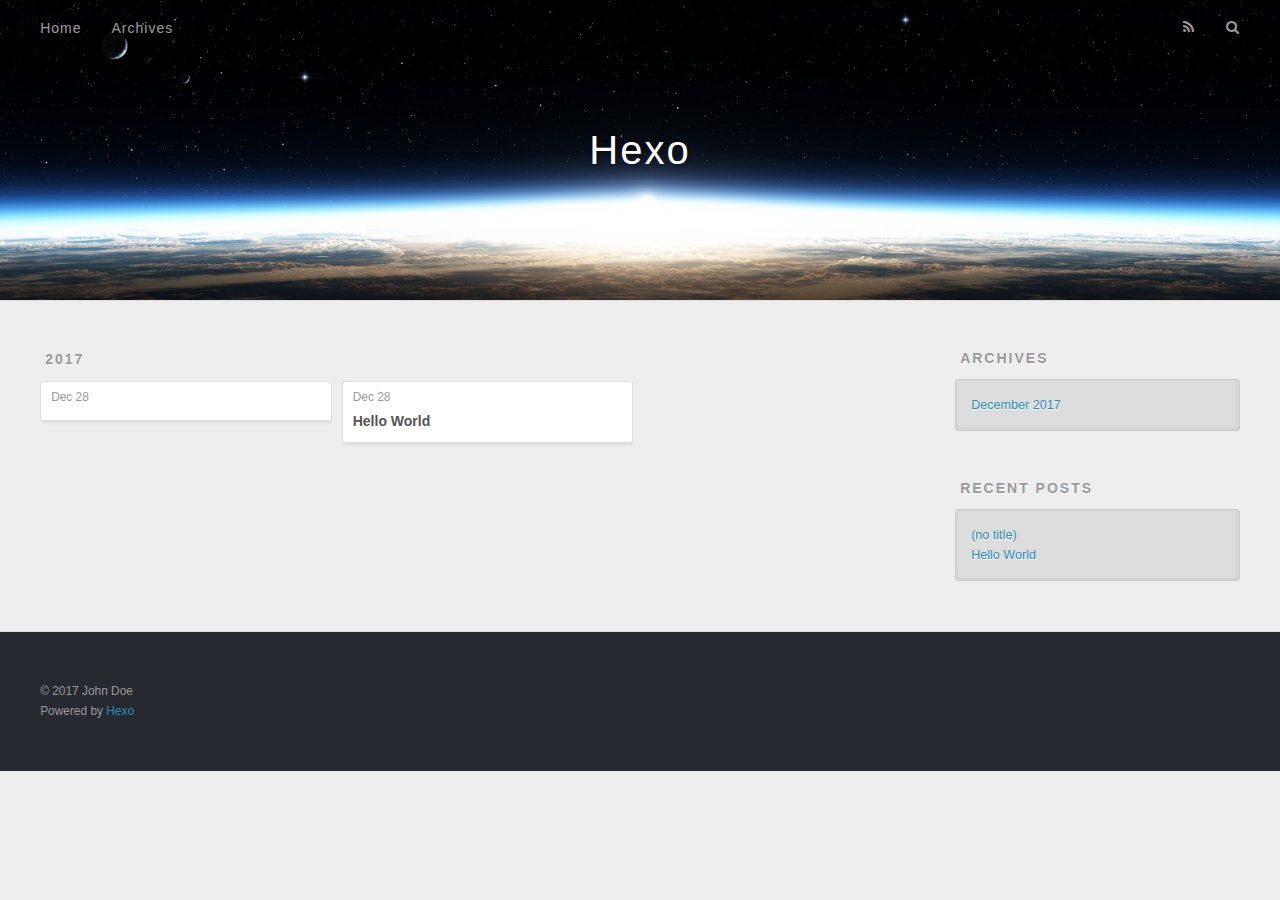
<file: archives/2017/index.html>
<!DOCTYPE html>
<html>
<head>
  <meta charset="utf-8">
  
  <title>Archives: 2017 | Hexo</title>
  <meta name="viewport" content="width=device-width, initial-scale=1, maximum-scale=1">
  <meta property="og:type" content="website">
<meta property="og:title" content="Hexo">
<meta property="og:url" content="http://yoursite.com/archives/2017/index.html">
<meta property="og:site_name" content="Hexo">
<meta name="twitter:card" content="summary">
<meta name="twitter:title" content="Hexo">
  
    <link rel="alternate" href="/atom.xml" title="Hexo" type="application/atom+xml">
  
  
    <link rel="icon" href="/favicon.png">
  
  
    <!--<link href="//fonts.googleapis.com/css?family=Source+Code+Pro" rel="stylesheet" type="text/css">-->
  
  <link rel="stylesheet" href="/css/style.css">
  

</head>

<body>
  <div id="container">
    <div id="wrap">
      <header id="header">
  <div id="banner"></div>
  <div id="header-outer" class="outer">
    <div id="header-title" class="inner">
      <h1 id="logo-wrap">
        <a href="/" id="logo">Hexo</a>
      </h1>
      
    </div>
    <div id="header-inner" class="inner">
      <nav id="main-nav">
        <a id="main-nav-toggle" class="nav-icon"></a>
        
          <a class="main-nav-link" href="/">Home</a>
        
          <a class="main-nav-link" href="/archives">Archives</a>
        
      </nav>
      <nav id="sub-nav">
        
          <a id="nav-rss-link" class="nav-icon" href="/atom.xml" title="RSS Feed"></a>
        
        <a id="nav-search-btn" class="nav-icon" title="Search"></a>
      </nav>
      <div id="search-form-wrap">
        <form action="//google.com/search" method="get" accept-charset="UTF-8" class="search-form"><input type="search" name="q" results="0" class="search-form-input" placeholder="Search"><button type="submit" class="search-form-submit">&#xF002;</button><input type="hidden" name="sitesearch" value="http://yoursite.com"></form>
      </div>
    </div>
  </div>
</header>
      <div class="outer">
        <section id="main">
  
  
    
    
      
      
      <section class="archives-wrap">
        <div class="archive-year-wrap">
          <a href="/archives/2017" class="archive-year">2017</a>
        </div>
        <div class="archives">
    
    <article class="archive-article archive-type-post">
  <div class="archive-article-inner">
    <header class="archive-article-header">
      <a href="/2017/12/28/博客第一篇/" class="archive-article-date">
  <time datetime="2017-12-28T15:35:09.521Z" itemprop="datePublished">Dec 28</time>
</a>
      
    </header>
  </div>
</article>
  
    
    
    <article class="archive-article archive-type-post">
  <div class="archive-article-inner">
    <header class="archive-article-header">
      <a href="/2017/12/28/hello-world/" class="archive-article-date">
  <time datetime="2017-12-28T13:40:16.876Z" itemprop="datePublished">Dec 28</time>
</a>
      
  
    <h1 itemprop="name">
      <a class="archive-article-title" href="/2017/12/28/hello-world/">Hello World</a>
    </h1>
  

    </header>
  </div>
</article>
  
  
    </div></section>
  

</section>
        
          <aside id="sidebar">
  
    

  
    

  
    
  
    
  <div class="widget-wrap">
    <h3 class="widget-title">Archives</h3>
    <div class="widget">
      <ul class="archive-list"><li class="archive-list-item"><a class="archive-list-link" href="/archives/2017/12/">December 2017</a></li></ul>
    </div>
  </div>


  
    
  <div class="widget-wrap">
    <h3 class="widget-title">Recent Posts</h3>
    <div class="widget">
      <ul>
        
          <li>
            <a href="/2017/12/28/博客第一篇/">(no title)</a>
          </li>
        
          <li>
            <a href="/2017/12/28/hello-world/">Hello World</a>
          </li>
        
      </ul>
    </div>
  </div>

  
</aside>
        
      </div>
      <footer id="footer">
  
  <div class="outer">
    <div id="footer-info" class="inner">
      &copy; 2017 John Doe<br>
      Powered by <a href="http://hexo.io/" target="_blank">Hexo</a>
    </div>
  </div>
</footer>
    </div>
    <nav id="mobile-nav">
  
    <a href="/" class="mobile-nav-link">Home</a>
  
    <a href="/archives" class="mobile-nav-link">Archives</a>
  
</nav>
    

<script src="/js/jquery.min.js"></script>


  <link rel="stylesheet" href="/fancybox/jquery.fancybox.css">
  <script src="/fancybox/jquery.fancybox.pack.js"></script>


<script src="/js/script.js"></script>

  </div>
</body>
</html>
</file>
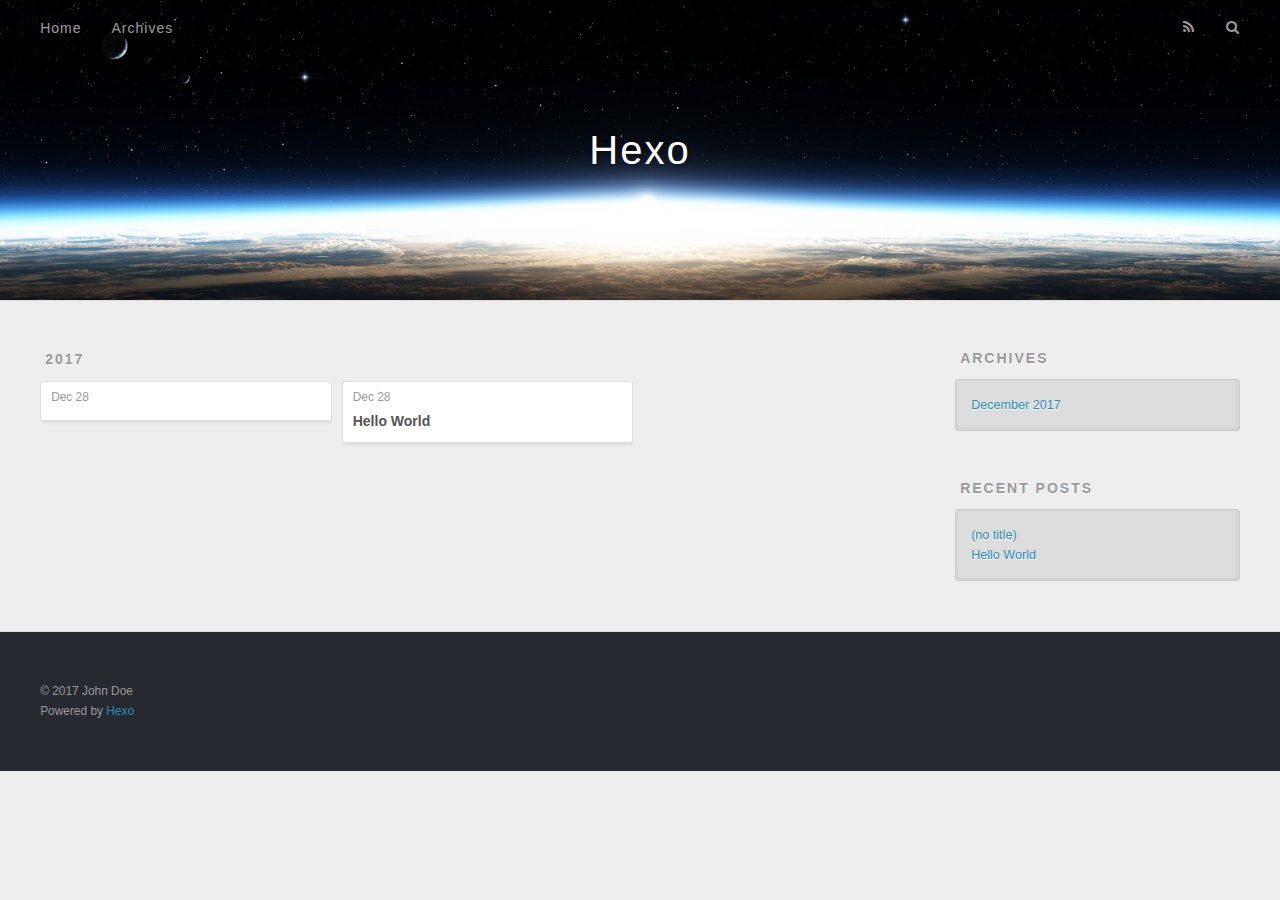
<file: archives/2017/12/index.html>
<!DOCTYPE html>
<html>
<head>
  <meta charset="utf-8">
  
  <title>Archives: 2017/12 | Hexo</title>
  <meta name="viewport" content="width=device-width, initial-scale=1, maximum-scale=1">
  <meta property="og:type" content="website">
<meta property="og:title" content="Hexo">
<meta property="og:url" content="http://yoursite.com/archives/2017/12/index.html">
<meta property="og:site_name" content="Hexo">
<meta name="twitter:card" content="summary">
<meta name="twitter:title" content="Hexo">
  
    <link rel="alternate" href="/atom.xml" title="Hexo" type="application/atom+xml">
  
  
    <link rel="icon" href="/favicon.png">
  
  
    <!--<link href="//fonts.googleapis.com/css?family=Source+Code+Pro" rel="stylesheet" type="text/css">-->
  
  <link rel="stylesheet" href="/css/style.css">
  

</head>

<body>
  <div id="container">
    <div id="wrap">
      <header id="header">
  <div id="banner"></div>
  <div id="header-outer" class="outer">
    <div id="header-title" class="inner">
      <h1 id="logo-wrap">
        <a href="/" id="logo">Hexo</a>
      </h1>
      
    </div>
    <div id="header-inner" class="inner">
      <nav id="main-nav">
        <a id="main-nav-toggle" class="nav-icon"></a>
        
          <a class="main-nav-link" href="/">Home</a>
        
          <a class="main-nav-link" href="/archives">Archives</a>
        
      </nav>
      <nav id="sub-nav">
        
          <a id="nav-rss-link" class="nav-icon" href="/atom.xml" title="RSS Feed"></a>
        
        <a id="nav-search-btn" class="nav-icon" title="Search"></a>
      </nav>
      <div id="search-form-wrap">
        <form action="//google.com/search" method="get" accept-charset="UTF-8" class="search-form"><input type="search" name="q" results="0" class="search-form-input" placeholder="Search"><button type="submit" class="search-form-submit">&#xF002;</button><input type="hidden" name="sitesearch" value="http://yoursite.com"></form>
      </div>
    </div>
  </div>
</header>
      <div class="outer">
        <section id="main">
  
  
    
    
      
      
      <section class="archives-wrap">
        <div class="archive-year-wrap">
          <a href="/archives/2017" class="archive-year">2017</a>
        </div>
        <div class="archives">
    
    <article class="archive-article archive-type-post">
  <div class="archive-article-inner">
    <header class="archive-article-header">
      <a href="/2017/12/28/博客第一篇/" class="archive-article-date">
  <time datetime="2017-12-28T15:35:09.521Z" itemprop="datePublished">Dec 28</time>
</a>
      
    </header>
  </div>
</article>
  
    
    
    <article class="archive-article archive-type-post">
  <div class="archive-article-inner">
    <header class="archive-article-header">
      <a href="/2017/12/28/hello-world/" class="archive-article-date">
  <time datetime="2017-12-28T13:40:16.876Z" itemprop="datePublished">Dec 28</time>
</a>
      
  
    <h1 itemprop="name">
      <a class="archive-article-title" href="/2017/12/28/hello-world/">Hello World</a>
    </h1>
  

    </header>
  </div>
</article>
  
  
    </div></section>
  

</section>
        
          <aside id="sidebar">
  
    

  
    

  
    
  
    
  <div class="widget-wrap">
    <h3 class="widget-title">Archives</h3>
    <div class="widget">
      <ul class="archive-list"><li class="archive-list-item"><a class="archive-list-link" href="/archives/2017/12/">December 2017</a></li></ul>
    </div>
  </div>


  
    
  <div class="widget-wrap">
    <h3 class="widget-title">Recent Posts</h3>
    <div class="widget">
      <ul>
        
          <li>
            <a href="/2017/12/28/博客第一篇/">(no title)</a>
          </li>
        
          <li>
            <a href="/2017/12/28/hello-world/">Hello World</a>
          </li>
        
      </ul>
    </div>
  </div>

  
</aside>
        
      </div>
      <footer id="footer">
  
  <div class="outer">
    <div id="footer-info" class="inner">
      &copy; 2017 John Doe<br>
      Powered by <a href="http://hexo.io/" target="_blank">Hexo</a>
    </div>
  </div>
</footer>
    </div>
    <nav id="mobile-nav">
  
    <a href="/" class="mobile-nav-link">Home</a>
  
    <a href="/archives" class="mobile-nav-link">Archives</a>
  
</nav>
    

<script src="/js/jquery.min.js"></script>


  <link rel="stylesheet" href="/fancybox/jquery.fancybox.css">
  <script src="/fancybox/jquery.fancybox.pack.js"></script>


<script src="/js/script.js"></script>

  </div>
</body>
</html>
</file>
<file: css/style.css>
body {
  width: 100%;
}
body:before,
body:after {
  content: "";
  display: table;
}
body:after {
  clear: both;
}
html,
body,
div,
span,
applet,
object,
iframe,
h1,
h2,
h3,
h4,
h5,
h6,
p,
blockquote,
pre,
a,
abbr,
acronym,
address,
big,
cite,
code,
del,
dfn,
em,
img,
ins,
kbd,
q,
s,
samp,
small,
strike,
strong,
sub,
sup,
tt,
var,
dl,
dt,
dd,
ol,
ul,
li,
fieldset,
form,
label,
legend,
table,
caption,
tbody,
tfoot,
thead,
tr,
th,
td {
  margin: 0;
  padding: 0;
  border: 0;
  outline: 0;
  font-weight: inherit;
  font-style: inherit;
  font-family: inherit;
  font-size: 100%;
  vertical-align: baseline;
}
body {
  line-height: 1;
  color: #000;
  background: #fff;
}
ol,
ul {
  list-style: none;
}
table {
  border-collapse: separate;
  border-spacing: 0;
  vertical-align: middle;
}
caption,
th,
td {
  text-align: left;
  font-weight: normal;
  vertical-align: middle;
}
a img {
  border: none;
}
input,
button {
  margin: 0;
  padding: 0;
}
input::-moz-focus-inner,
button::-moz-focus-inner {
  border: 0;
  padding: 0;
}
@font-face {
  font-family: FontAwesome;
  font-style: normal;
  font-weight: normal;
  src: url("fonts/fontawesome-webfont.eot?v=#4.0.3");
  src: url("fonts/fontawesome-webfont.eot?#iefix&v=#4.0.3") format("embedded-opentype"), url("fonts/fontawesome-webfont.woff?v=#4.0.3") format("woff"), url("fonts/fontawesome-webfont.ttf?v=#4.0.3") format("truetype"), url("fonts/fontawesome-webfont.svg#fontawesomeregular?v=#4.0.3") format("svg");
}
html,
body,
#container {
  height: 100%;
}
body {
  background: #eee;
  font: 14px "Helvetica Neue", Helvetica, Arial, sans-serif;
  -webkit-text-size-adjust: 100%;
}
.outer {
  max-width: 1220px;
  margin: 0 auto;
  padding: 0 20px;
}
.outer:before,
.outer:after {
  content: "";
  display: table;
}
.outer:after {
  clear: both;
}
.inner {
  display: inline;
  float: left;
  width: 98.33333333333333%;
  margin: 0 0.833333333333333%;
}
.left,
.alignleft {
  float: left;
}
.right,
.alignright {
  float: right;
}
.clear {
  clear: both;
}
#container {
  position: relative;
}
.mobile-nav-on {
  overflow: hidden;
}
#wrap {
  height: 100%;
  width: 100%;
  position: absolute;
  top: 0;
  left: 0;
  -webkit-transition: 0.2s ease-out;
  -moz-transition: 0.2s ease-out;
  -ms-transition: 0.2s ease-out;
  transition: 0.2s ease-out;
  z-index: 1;
  background: #eee;
}
.mobile-nav-on #wrap {
  left: 280px;
}
@media screen and (min-width: 768px) {
  #main {
    display: inline;
    float: left;
    width: 73.33333333333333%;
    margin: 0 0.833333333333333%;
  }
}
.article-date,
.article-category-link,
.archive-year,
.widget-title {
  text-decoration: none;
  text-transform: uppercase;
  letter-spacing: 2px;
  color: #999;
  margin-bottom: 1em;
  margin-left: 5px;
  line-height: 1em;
  text-shadow: 0 1px #fff;
  font-weight: bold;
}
.article-inner,
.archive-article-inner {
  background: #fff;
  -webkit-box-shadow: 1px 2px 3px #ddd;
  box-shadow: 1px 2px 3px #ddd;
  border: 1px solid #ddd;
  border-radius: 3px;
}
.article-entry h1,
.widget h1 {
  font-size: 2em;
}
.article-entry h2,
.widget h2 {
  font-size: 1.5em;
}
.article-entry h3,
.widget h3 {
  font-size: 1.3em;
}
.article-entry h4,
.widget h4 {
  font-size: 1.2em;
}
.article-entry h5,
.widget h5 {
  font-size: 1em;
}
.article-entry h6,
.widget h6 {
  font-size: 1em;
  color: #999;
}
.article-entry hr,
.widget hr {
  border: 1px dashed #ddd;
}
.article-entry strong,
.widget strong {
  font-weight: bold;
}
.article-entry em,
.widget em,
.article-entry cite,
.widget cite {
  font-style: italic;
}
.article-entry sup,
.widget sup,
.article-entry sub,
.widget sub {
  font-size: 0.75em;
  line-height: 0;
  position: relative;
  vertical-align: baseline;
}
.article-entry sup,
.widget sup {
  top: -0.5em;
}
.article-entry sub,
.widget sub {
  bottom: -0.2em;
}
.article-entry small,
.widget small {
  font-size: 0.85em;
}
.article-entry acronym,
.widget acronym,
.article-entry abbr,
.widget abbr {
  border-bottom: 1px dotted;
}
.article-entry ul,
.widget ul,
.article-entry ol,
.widget ol,
.article-entry dl,
.widget dl {
  margin: 0 20px;
  line-height: 1.6em;
}
.article-entry ul ul,
.widget ul ul,
.article-entry ol ul,
.widget ol ul,
.article-entry ul ol,
.widget ul ol,
.article-entry ol ol,
.widget ol ol {
  margin-top: 0;
  margin-bottom: 0;
}
.article-entry ul,
.widget ul {
  list-style: disc;
}
.article-entry ol,
.widget ol {
  list-style: decimal;
}
.article-entry dt,
.widget dt {
  font-weight: bold;
}
#header {
  height: 300px;
  position: relative;
  border-bottom: 1px solid #ddd;
}
#header:before,
#header:after {
  content: "";
  position: absolute;
  left: 0;
  right: 0;
  height: 40px;
}
#header:before {
  top: 0;
  background: -webkit-linear-gradient(rgba(0,0,0,0.2), transparent);
  background: -moz-linear-gradient(rgba(0,0,0,0.2), transparent);
  background: -ms-linear-gradient(rgba(0,0,0,0.2), transparent);
  background: linear-gradient(rgba(0,0,0,0.2), transparent);
}
#header:after {
  bottom: 0;
  background: -webkit-linear-gradient(transparent, rgba(0,0,0,0.2));
  background: -moz-linear-gradient(transparent, rgba(0,0,0,0.2));
  background: -ms-linear-gradient(transparent, rgba(0,0,0,0.2));
  background: linear-gradient(transparent, rgba(0,0,0,0.2));
}
#header-outer {
  height: 100%;
  position: relative;
}
#header-inner {
  position: relative;
  overflow: hidden;
}
#banner {
  position: absolute;
  top: 0;
  left: 0;
  width: 100%;
  height: 100%;
  background: url("images/banner.jpg") center #000;
  -webkit-background-size: cover;
  -moz-background-size: cover;
  background-size: cover;
  z-index: -1;
}
#header-title {
  text-align: center;
  height: 40px;
  position: absolute;
  top: 50%;
  left: 0;
  margin-top: -20px;
}
#logo,
#subtitle {
  text-decoration: none;
  color: #fff;
  font-weight: 300;
  text-shadow: 0 1px 4px rgba(0,0,0,0.3);
}
#logo {
  font-size: 40px;
  line-height: 40px;
  letter-spacing: 2px;
}
#subtitle {
  font-size: 16px;
  line-height: 16px;
  letter-spacing: 1px;
}
#subtitle-wrap {
  margin-top: 16px;
}
#main-nav {
  float: left;
  margin-left: -15px;
}
.nav-icon,
.main-nav-link {
  float: left;
  color: #fff;
  opacity: 0.6;
  text-decoration: none;
  text-shadow: 0 1px rgba(0,0,0,0.2);
  -webkit-transition: opacity 0.2s;
  -moz-transition: opacity 0.2s;
  -ms-transition: opacity 0.2s;
  transition: opacity 0.2s;
  display: block;
  padding: 20px 15px;
}
.nav-icon:hover,
.main-nav-link:hover {
  opacity: 1;
}
.nav-icon {
  font-family: FontAwesome;
  text-align: center;
  font-size: 14px;
  width: 14px;
  height: 14px;
  padding: 20px 15px;
  position: relative;
  cursor: pointer;
}
.main-nav-link {
  font-weight: 300;
  letter-spacing: 1px;
}
@media screen and (max-width: 479px) {
  .main-nav-link {
    display: none;
  }
}
#main-nav-toggle {
  display: none;
}
#main-nav-toggle:before {
  content: "\f0c9";
}
@media screen and (max-width: 479px) {
  #main-nav-toggle {
    display: block;
  }
}
#sub-nav {
  float: right;
  margin-right: -15px;
}
#nav-rss-link:before {
  content: "\f09e";
}
#nav-search-btn:before {
  content: "\f002";
}
#search-form-wrap {
  position: absolute;
  top: 15px;
  width: 150px;
  height: 30px;
  right: -150px;
  opacity: 0;
  -webkit-transition: 0.2s ease-out;
  -moz-transition: 0.2s ease-out;
  -ms-transition: 0.2s ease-out;
  transition: 0.2s ease-out;
}
#search-form-wrap.on {
  opacity: 1;
  right: 0;
}
@media screen and (max-width: 479px) {
  #search-form-wrap {
    width: 100%;
    right: -100%;
  }
}
.search-form {
  position: absolute;
  top: 0;
  left: 0;
  right: 0;
  background: #fff;
  padding: 5px 15px;
  border-radius: 15px;
  -webkit-box-shadow: 0 0 10px rgba(0,0,0,0.3);
  box-shadow: 0 0 10px rgba(0,0,0,0.3);
}
.search-form-input {
  border: none;
  background: none;
  color: #555;
  width: 100%;
  font: 13px "Helvetica Neue", Helvetica, Arial, sans-serif;
  outline: none;
}
.search-form-input::-webkit-search-results-decoration,
.search-form-input::-webkit-search-cancel-button {
  -webkit-appearance: none;
}
.search-form-submit {
  position: absolute;
  top: 50%;
  right: 10px;
  margin-top: -7px;
  font: 13px FontAwesome;
  border: none;
  background: none;
  color: #bbb;
  cursor: pointer;
}
.search-form-submit:hover,
.search-form-submit:focus {
  color: #777;
}
.article {
  margin: 50px 0;
}
.article-inner {
  overflow: hidden;
}
.article-meta:before,
.article-meta:after {
  content: "";
  display: table;
}
.article-meta:after {
  clear: both;
}
.article-date {
  float: left;
}
.article-category {
  float: left;
  line-height: 1em;
  color: #ccc;
  text-shadow: 0 1px #fff;
  margin-left: 8px;
}
.article-category:before {
  content: "\2022";
}
.article-category-link {
  margin: 0 12px 1em;
}
.article-header {
  padding: 20px 20px 0;
}
.article-title {
  text-decoration: none;
  font-size: 2em;
  font-weight: bold;
  color: #555;
  line-height: 1.1em;
  -webkit-transition: color 0.2s;
  -moz-transition: color 0.2s;
  -ms-transition: color 0.2s;
  transition: color 0.2s;
}
a.article-title:hover {
  color: #258fb8;
}
.article-entry {
  color: #555;
  padding: 0 20px;
}
.article-entry:before,
.article-entry:after {
  content: "";
  display: table;
}
.article-entry:after {
  clear: both;
}
.article-entry p,
.article-entry table {
  line-height: 1.6em;
  margin: 1.6em 0;
}
.article-entry h1,
.article-entry h2,
.article-entry h3,
.article-entry h4,
.article-entry h5,
.article-entry h6 {
  font-weight: bold;
}
.article-entry h1,
.article-entry h2,
.article-entry h3,
.article-entry h4,
.article-entry h5,
.article-entry h6 {
  line-height: 1.1em;
  margin: 1.1em 0;
}
.article-entry a {
  color: #258fb8;
  text-decoration: none;
}
.article-entry a:hover {
  text-decoration: underline;
}
.article-entry ul,
.article-entry ol,
.article-entry dl {
  margin-top: 1.6em;
  margin-bottom: 1.6em;
}
.article-entry img,
.article-entry video {
  max-width: 100%;
  height: auto;
  display: block;
  margin: auto;
}
.article-entry iframe {
  border: none;
}
.article-entry table {
  width: 100%;
  border-collapse: collapse;
  border-spacing: 0;
}
.article-entry th {
  font-weight: bold;
  border-bottom: 3px solid #ddd;
  padding-bottom: 0.5em;
}
.article-entry td {
  border-bottom: 1px solid #ddd;
  padding: 10px 0;
}
.article-entry blockquote {
  font-family: Georgia, "Times New Roman", serif;
  font-size: 1.4em;
  margin: 1.6em 20px;
  text-align: center;
}
.article-entry blockquote footer {
  font-size: 14px;
  margin: 1.6em 0;
  font-family: "Helvetica Neue", Helvetica, Arial, sans-serif;
}
.article-entry blockquote footer cite:before {
  content: "—";
  padding: 0 0.5em;
}
.article-entry .pullquote {
  text-align: left;
  width: 45%;
  margin: 0;
}
.article-entry .pullquote.left {
  margin-left: 0.5em;
  margin-right: 1em;
}
.article-entry .pullquote.right {
  margin-right: 0.5em;
  margin-left: 1em;
}
.article-entry .caption {
  color: #999;
  display: block;
  font-size: 0.9em;
  margin-top: 0.5em;
  position: relative;
  text-align: center;
}
.article-entry .video-container {
  position: relative;
  padding-top: 56.25%;
  height: 0;
  overflow: hidden;
}
.article-entry .video-container iframe,
.article-entry .video-container object,
.article-entry .video-container embed {
  position: absolute;
  top: 0;
  left: 0;
  width: 100%;
  height: 100%;
  margin-top: 0;
}
.article-more-link a {
  display: inline-block;
  line-height: 1em;
  padding: 6px 15px;
  border-radius: 15px;
  background: #eee;
  color: #999;
  text-shadow: 0 1px #fff;
  text-decoration: none;
}
.article-more-link a:hover {
  background: #258fb8;
  color: #fff;
  text-decoration: none;
  text-shadow: 0 1px #1e7293;
}
.article-footer {
  font-size: 0.85em;
  line-height: 1.6em;
  border-top: 1px solid #ddd;
  padding-top: 1.6em;
  margin: 0 20px 20px;
}
.article-footer:before,
.article-footer:after {
  content: "";
  display: table;
}
.article-footer:after {
  clear: both;
}
.article-footer a {
  color: #999;
  text-decoration: none;
}
.article-footer a:hover {
  color: #555;
}
.article-tag-list-item {
  float: left;
  margin-right: 10px;
}
.article-tag-list-link:before {
  content: "#";
}
.article-comment-link {
  float: right;
}
.article-comment-link:before {
  content: "\f075";
  font-family: FontAwesome;
  padding-right: 8px;
}
.article-share-link {
  cursor: pointer;
  float: right;
  margin-left: 20px;
}
.article-share-link:before {
  content: "\f064";
  font-family: FontAwesome;
  padding-right: 6px;
}
#article-nav {
  position: relative;
}
#article-nav:before,
#article-nav:after {
  content: "";
  display: table;
}
#article-nav:after {
  clear: both;
}
@media screen and (min-width: 768px) {
  #article-nav {
    margin: 50px 0;
  }
  #article-nav:before {
    width: 8px;
    height: 8px;
    position: absolute;
    top: 50%;
    left: 50%;
    margin-top: -4px;
    margin-left: -4px;
    content: "";
    border-radius: 50%;
    background: #ddd;
    -webkit-box-shadow: 0 1px 2px #fff;
    box-shadow: 0 1px 2px #fff;
  }
}
.article-nav-link-wrap {
  text-decoration: none;
  text-shadow: 0 1px #fff;
  color: #999;
  -webkit-box-sizing: border-box;
  -moz-box-sizing: border-box;
  box-sizing: border-box;
  margin-top: 50px;
  text-align: center;
  display: block;
}
.article-nav-link-wrap:hover {
  color: #555;
}
@media screen and (min-width: 768px) {
  .article-nav-link-wrap {
    width: 50%;
    margin-top: 0;
  }
}
@media screen and (min-width: 768px) {
  #article-nav-newer {
    float: left;
    text-align: right;
    padding-right: 20px;
  }
}
@media screen and (min-width: 768px) {
  #article-nav-older {
    float: right;
    text-align: left;
    padding-left: 20px;
  }
}
.article-nav-caption {
  text-transform: uppercase;
  letter-spacing: 2px;
  color: #ddd;
  line-height: 1em;
  font-weight: bold;
}
#article-nav-newer .article-nav-caption {
  margin-right: -2px;
}
.article-nav-title {
  font-size: 0.85em;
  line-height: 1.6em;
  margin-top: 0.5em;
}
.article-share-box {
  position: absolute;
  display: none;
  background: #fff;
  -webkit-box-shadow: 1px 2px 10px rgba(0,0,0,0.2);
  box-shadow: 1px 2px 10px rgba(0,0,0,0.2);
  border-radius: 3px;
  margin-left: -145px;
  overflow: hidden;
  z-index: 1;
}
.article-share-box.on {
  display: block;
}
.article-share-input {
  width: 100%;
  background: none;
  -webkit-box-sizing: border-box;
  -moz-box-sizing: border-box;
  box-sizing: border-box;
  font: 14px "Helvetica Neue", Helvetica, Arial, sans-serif;
  padding: 0 15px;
  color: #555;
  outline: none;
  border: 1px solid #ddd;
  border-radius: 3px 3px 0 0;
  height: 36px;
  line-height: 36px;
}
.article-share-links {
  background: #eee;
}
.article-share-links:before,
.article-share-links:after {
  content: "";
  display: table;
}
.article-share-links:after {
  clear: both;
}
.article-share-twitter,
.article-share-facebook,
.article-share-pinterest,
.article-share-google {
  width: 50px;
  height: 36px;
  display: block;
  float: left;
  position: relative;
  color: #999;
  text-shadow: 0 1px #fff;
}
.article-share-twitter:before,
.article-share-facebook:before,
.article-share-pinterest:before,
.article-share-google:before {
  font-size: 20px;
  font-family: FontAwesome;
  width: 20px;
  height: 20px;
  position: absolute;
  top: 50%;
  left: 50%;
  margin-top: -10px;
  margin-left: -10px;
  text-align: center;
}
.article-share-twitter:hover,
.article-share-facebook:hover,
.article-share-pinterest:hover,
.article-share-google:hover {
  color: #fff;
}
.article-share-twitter:before {
  content: "\f099";
}
.article-share-twitter:hover {
  background: #00aced;
  text-shadow: 0 1px #008abe;
}
.article-share-facebook:before {
  content: "\f09a";
}
.article-share-facebook:hover {
  background: #3b5998;
  text-shadow: 0 1px #2f477a;
}
.article-share-pinterest:before {
  content: "\f0d2";
}
.article-share-pinterest:hover {
  background: #cb2027;
  text-shadow: 0 1px #a21a1f;
}
.article-share-google:before {
  content: "\f0d5";
}
.article-share-google:hover {
  background: #dd4b39;
  text-shadow: 0 1px #be3221;
}
.article-gallery {
  background: #000;
  position: relative;
}
.article-gallery-photos {
  position: relative;
  overflow: hidden;
}
.article-gallery-img {
  display: none;
  max-width: 100%;
}
.article-gallery-img:first-child {
  display: block;
}
.article-gallery-img.loaded {
  position: absolute;
  display: block;
}
.article-gallery-img img {
  display: block;
  max-width: 100%;
  margin: 0 auto;
}
#comments {
  background: #fff;
  -webkit-box-shadow: 1px 2px 3px #ddd;
  box-shadow: 1px 2px 3px #ddd;
  padding: 20px;
  border: 1px solid #ddd;
  border-radius: 3px;
  margin: 50px 0;
}
#comments a {
  color: #258fb8;
}
.archives-wrap {
  margin: 50px 0;
}
.archives:before,
.archives:after {
  content: "";
  display: table;
}
.archives:after {
  clear: both;
}
.archive-year-wrap {
  margin-bottom: 1em;
}
.archives {
  -webkit-column-gap: 10px;
  -moz-column-gap: 10px;
  column-gap: 10px;
}
@media screen and (min-width: 480px) and (max-width: 767px) {
  .archives {
    -webkit-column-count: 2;
    -moz-column-count: 2;
    column-count: 2;
  }
}
@media screen and (min-width: 768px) {
  .archives {
    -webkit-column-count: 3;
    -moz-column-count: 3;
    column-count: 3;
  }
}
.archive-article {
  -webkit-column-break-inside: avoid;
  page-break-inside: avoid;
  overflow: hidden;
  break-inside: avoid-column;
}
.archive-article-inner {
  padding: 10px;
  margin-bottom: 15px;
}
.archive-article-title {
  text-decoration: none;
  font-weight: bold;
  color: #555;
  -webkit-transition: color 0.2s;
  -moz-transition: color 0.2s;
  -ms-transition: color 0.2s;
  transition: color 0.2s;
  line-height: 1.6em;
}
.archive-article-title:hover {
  color: #258fb8;
}
.archive-article-footer {
  margin-top: 1em;
}
.archive-article-date {
  color: #999;
  text-decoration: none;
  font-size: 0.85em;
  line-height: 1em;
  margin-bottom: 0.5em;
  display: block;
}
#page-nav {
  margin: 50px auto;
  background: #fff;
  -webkit-box-shadow: 1px 2px 3px #ddd;
  box-shadow: 1px 2px 3px #ddd;
  border: 1px solid #ddd;
  border-radius: 3px;
  text-align: center;
  color: #999;
  overflow: hidden;
}
#page-nav:before,
#page-nav:after {
  content: "";
  display: table;
}
#page-nav:after {
  clear: both;
}
#page-nav a,
#page-nav span {
  padding: 10px 20px;
  line-height: 1;
  height: 2ex;
}
#page-nav a {
  color: #999;
  text-decoration: none;
}
#page-nav a:hover {
  background: #999;
  color: #fff;
}
#page-nav .prev {
  float: left;
}
#page-nav .next {
  float: right;
}
#page-nav .page-number {
  display: inline-block;
}
@media screen and (max-width: 479px) {
  #page-nav .page-number {
    display: none;
  }
}
#page-nav .current {
  color: #555;
  font-weight: bold;
}
#page-nav .space {
  color: #ddd;
}
#footer {
  background: #262a30;
  padding: 50px 0;
  border-top: 1px solid #ddd;
  color: #999;
}
#footer a {
  color: #258fb8;
  text-decoration: none;
}
#footer a:hover {
  text-decoration: underline;
}
#footer-info {
  line-height: 1.6em;
  font-size: 0.85em;
}
.article-entry pre,
.article-entry .highlight {
  background: #2d2d2d;
  margin: 0 -20px;
  padding: 15px 20px;
  border-style: solid;
  border-color: #ddd;
  border-width: 1px 0;
  overflow: auto;
  color: #ccc;
  line-height: 22.400000000000002px;
}
.article-entry .highlight .gutter pre,
.article-entry .gist .gist-file .gist-data .line-numbers {
  color: #666;
  font-size: 0.85em;
}
.article-entry pre,
.article-entry code {
  font-family: "Source Code Pro", Consolas, Monaco, Menlo, Consolas, monospace;
}
.article-entry code {
  background: #eee;
  text-shadow: 0 1px #fff;
  padding: 0 0.3em;
}
.article-entry pre code {
  background: none;
  text-shadow: none;
  padding: 0;
}
.article-entry .highlight pre {
  border: none;
  margin: 0;
  padding: 0;
}
.article-entry .highlight table {
  margin: 0;
  width: auto;
}
.article-entry .highlight td {
  border: none;
  padding: 0;
}
.article-entry .highlight figcaption {
  font-size: 0.85em;
  color: #999;
  line-height: 1em;
  margin-bottom: 1em;
}
.article-entry .highlight figcaption:before,
.article-entry .highlight figcaption:after {
  content: "";
  display: table;
}
.article-entry .highlight figcaption:after {
  clear: both;
}
.article-entry .highlight figcaption a {
  float: right;
}
.article-entry .highlight .gutter pre {
  text-align: right;
  padding-right: 20px;
}
.article-entry .highlight .line {
  height: 22.400000000000002px;
}
.article-entry .highlight .line.marked {
  background: #515151;
}
.article-entry .gist {
  margin: 0 -20px;
  border-style: solid;
  border-color: #ddd;
  border-width: 1px 0;
  background: #2d2d2d;
  padding: 15px 20px 15px 0;
}
.article-entry .gist .gist-file {
  border: none;
  font-family: "Source Code Pro", Consolas, Monaco, Menlo, Consolas, monospace;
  margin: 0;
}
.article-entry .gist .gist-file .gist-data {
  background: none;
  border: none;
}
.article-entry .gist .gist-file .gist-data .line-numbers {
  background: none;
  border: none;
  padding: 0 20px 0 0;
}
.article-entry .gist .gist-file .gist-data .line-data {
  padding: 0 !important;
}
.article-entry .gist .gist-file .highlight {
  margin: 0;
  padding: 0;
  border: none;
}
.article-entry .gist .gist-file .gist-meta {
  background: #2d2d2d;
  color: #999;
  font: 0.85em "Helvetica Neue", Helvetica, Arial, sans-serif;
  text-shadow: 0 0;
  padding: 0;
  margin-top: 1em;
  margin-left: 20px;
}
.article-entry .gist .gist-file .gist-meta a {
  color: #258fb8;
  font-weight: normal;
}
.article-entry .gist .gist-file .gist-meta a:hover {
  text-decoration: underline;
}
pre .comment,
pre .title {
  color: #999;
}
pre .variable,
pre .attribute,
pre .tag,
pre .regexp,
pre .ruby .constant,
pre .xml .tag .title,
pre .xml .pi,
pre .xml .doctype,
pre .html .doctype,
pre .css .id,
pre .css .class,
pre .css .pseudo {
  color: #f2777a;
}
pre .number,
pre .preprocessor,
pre .built_in,
pre .literal,
pre .params,
pre .constant {
  color: #f99157;
}
pre .class,
pre .ruby .class .title,
pre .css .rules .attribute {
  color: #9c9;
}
pre .string,
pre .value,
pre .inheritance,
pre .header,
pre .ruby .symbol,
pre .xml .cdata {
  color: #9c9;
}
pre .css .hexcolor {
  color: #6cc;
}
pre .function,
pre .python .decorator,
pre .python .title,
pre .ruby .function .title,
pre .ruby .title .keyword,
pre .perl .sub,
pre .javascript .title,
pre .coffeescript .title {
  color: #69c;
}
pre .keyword,
pre .javascript .function {
  color: #c9c;
}
@media screen and (max-width: 479px) {
  #mobile-nav {
    position: absolute;
    top: 0;
    left: 0;
    width: 280px;
    height: 100%;
    background: #191919;
    border-right: 1px solid #fff;
  }
}
@media screen and (max-width: 479px) {
  .mobile-nav-link {
    display: block;
    color: #999;
    text-decoration: none;
    padding: 15px 20px;
    font-weight: bold;
  }
  .mobile-nav-link:hover {
    color: #fff;
  }
}
@media screen and (min-width: 768px) {
  #sidebar {
    display: inline;
    float: left;
    width: 23.333333333333332%;
    margin: 0 0.833333333333333%;
  }
}
.widget-wrap {
  margin: 50px 0;
}
.widget {
  color: #777;
  text-shadow: 0 1px #fff;
  background: #ddd;
  -webkit-box-shadow: 0 -1px 4px #ccc inset;
  box-shadow: 0 -1px 4px #ccc inset;
  border: 1px solid #ccc;
  padding: 15px;
  border-radius: 3px;
}
.widget a {
  color: #258fb8;
  text-decoration: none;
}
.widget a:hover {
  text-decoration: underline;
}
.widget ul ul,
.widget ol ul,
.widget dl ul,
.widget ul ol,
.widget ol ol,
.widget dl ol,
.widget ul dl,
.widget ol dl,
.widget dl dl {
  margin-left: 15px;
  list-style: disc;
}
.widget {
  line-height: 1.6em;
  word-wrap: break-word;
  font-size: 0.9em;
}
.widget ul,
.widget ol {
  list-style: none;
  margin: 0;
}
.widget ul ul,
.widget ol ul,
.widget ul ol,
.widget ol ol {
  margin: 0 20px;
}
.widget ul ul,
.widget ol ul {
  list-style: disc;
}
.widget ul ol,
.widget ol ol {
  list-style: decimal;
}
.category-list-count,
.tag-list-count,
.archive-list-count {
  padding-left: 5px;
  color: #999;
  font-size: 0.85em;
}
.category-list-count:before,
.tag-list-count:before,
.archive-list-count:before {
  content: "(";
}
.category-list-count:after,
.tag-list-count:after,
.archive-list-count:after {
  content: ")";
}
.tagcloud a {
  margin-right: 5px;
  display: inline-block;
}
</file>
